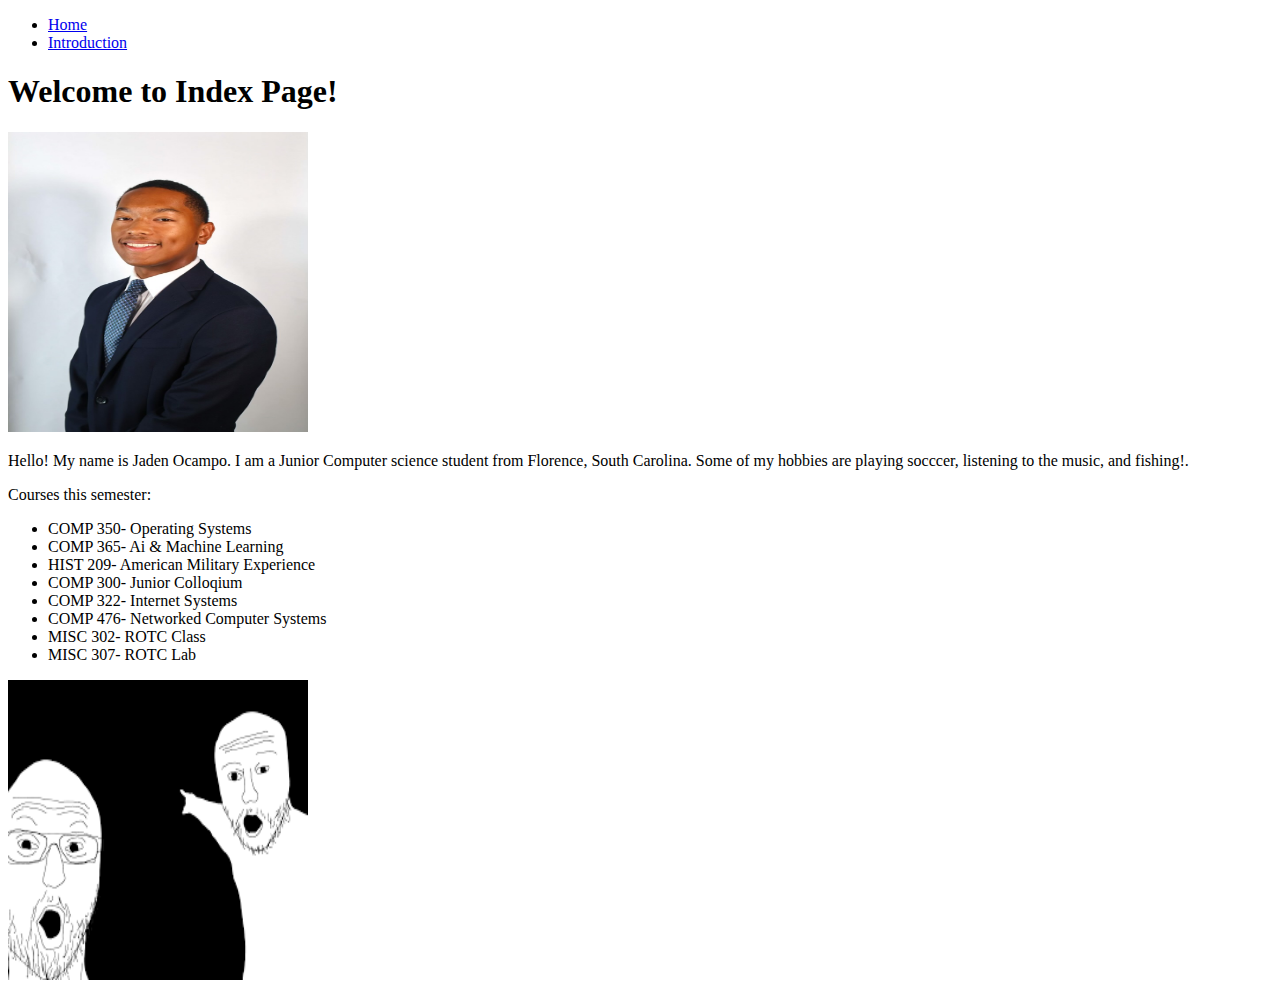
<file: Index.html>
<!DOCTYPE html>
<html>
    <head lang="en">
        <meta charset="UTF-8">
        <meta name="viewport" content="width=device-width">
    
        <link rel="stylesheet" href="style1.css">
    </head>
    <body> <!--manipulate the menu so that it works -->
        <ul class="menu">
            <li><a href="Index.html">Home</a></li>
            <li><a href="Introduction.html">Introduction</a></li>
        </ul>
        <h1>Welcome to Index Page! </h1>
        <img src="img/IMG_3251.jpeg" alt="Image of myself here" width="300" height="300" class="image">
        <p>Hello! My name is Jaden Ocampo. I am a Junior Computer science student from Florence, South Carolina.
            Some of my hobbies are playing socccer, listening to the music, and fishing!.   </p>
        <p>Courses this semester:</p>
        <ul>
            <li>COMP 350- Operating Systems</li>
            <li>COMP 365- Ai & Machine Learning</li>
            <li>HIST 209- American Military Experience</li>
            <li>COMP 300- Junior Colloqium</li>
            <li>COMP 322- Internet Systems</li>
            <li>COMP 476- Networked Computer Systems</li>
            <li>MISC 302- ROTC Class</li>
            <li>MISC 307- ROTC Lab </li>

        </ul>
        <img src="img/meme.png" alt="Image of myself here" width="300" height="300">
        
    </body>
</html>
</file>
<file: style1.css>
#menu {
    background-color: gold;
    list-style-type: none;
    display:run-in;
}
</file>
